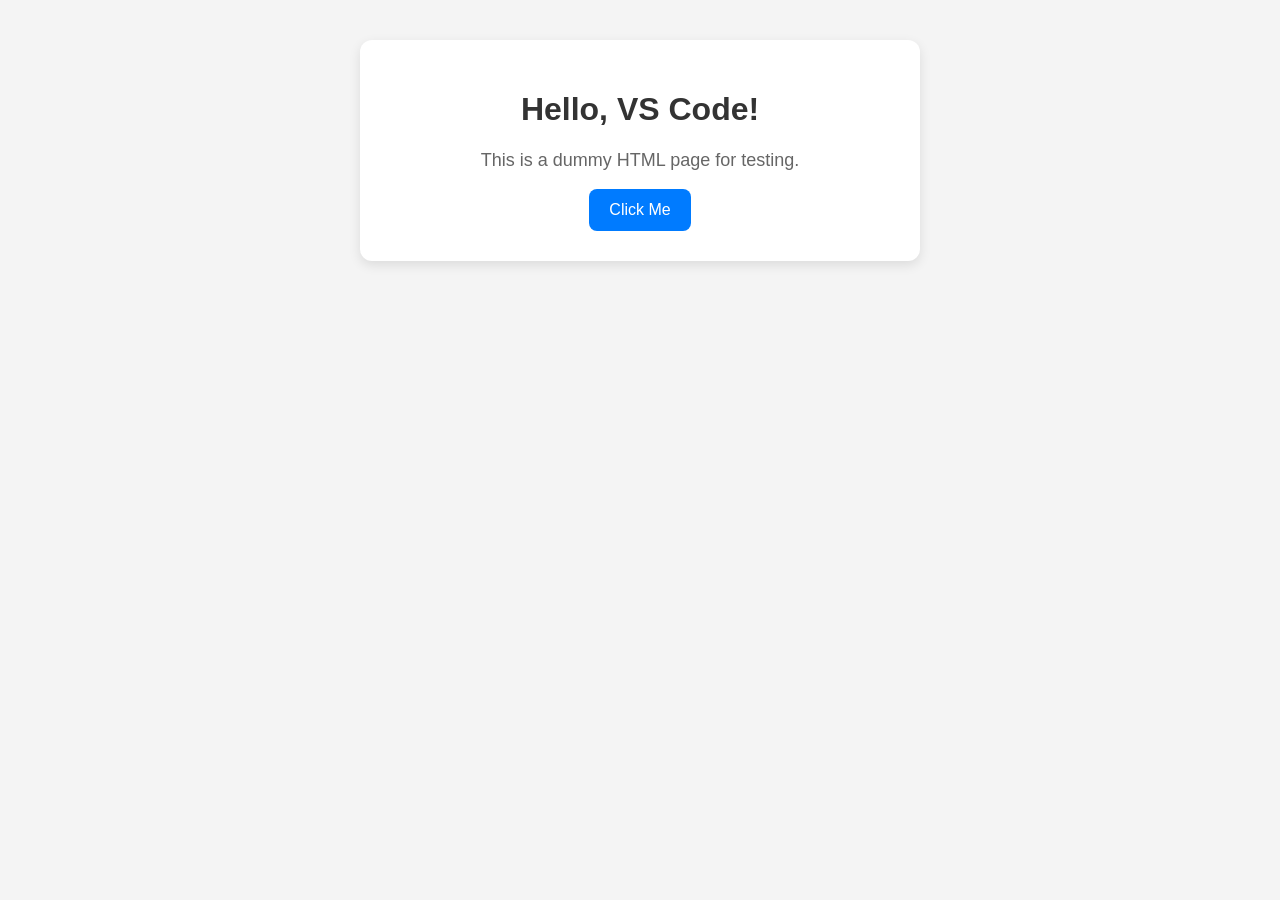
<file: index.html>
<!DOCTYPE html>
<html lang="en">
<head>
  <meta charset="UTF-8" />
  <meta name="viewport" content="width=device-width, initial-scale=1.0" />
  <title>Dummy Test Page</title>
  <style>
    body {
      font-family: Arial, sans-serif;
      background-color: #f4f4f4;
      margin: 0;
      padding: 40px;
      text-align: center;
    }

    .card {
      background: white;
      max-width: 500px;
      margin: auto;
      padding: 30px;
      border-radius: 12px;
      box-shadow: 0 4px 12px rgba(0,0,0,0.1);
    }

    h1 {
      color: #333;
    }

    p {
      color: #666;
      font-size: 18px;
    }

    button {
      background-color: #007bff;
      color: white;
      border: none;
      padding: 12px 20px;
      border-radius: 8px;
      cursor: pointer;
      font-size: 16px;
    }

    button:hover {
      background-color: #0056b3;
    }
  </style>
</head>
<body>
  <div class="card">
    <h1>Hello, VS Code!</h1>
    <p>This is a dummy HTML page for testing.</p>
    <button onclick="showMessage()">Click Me</button>
  </div>

  <script>
    function showMessage() {
      alert("Your HTML file is working.");
    }
  </script>
</body>
</html>
</file>
